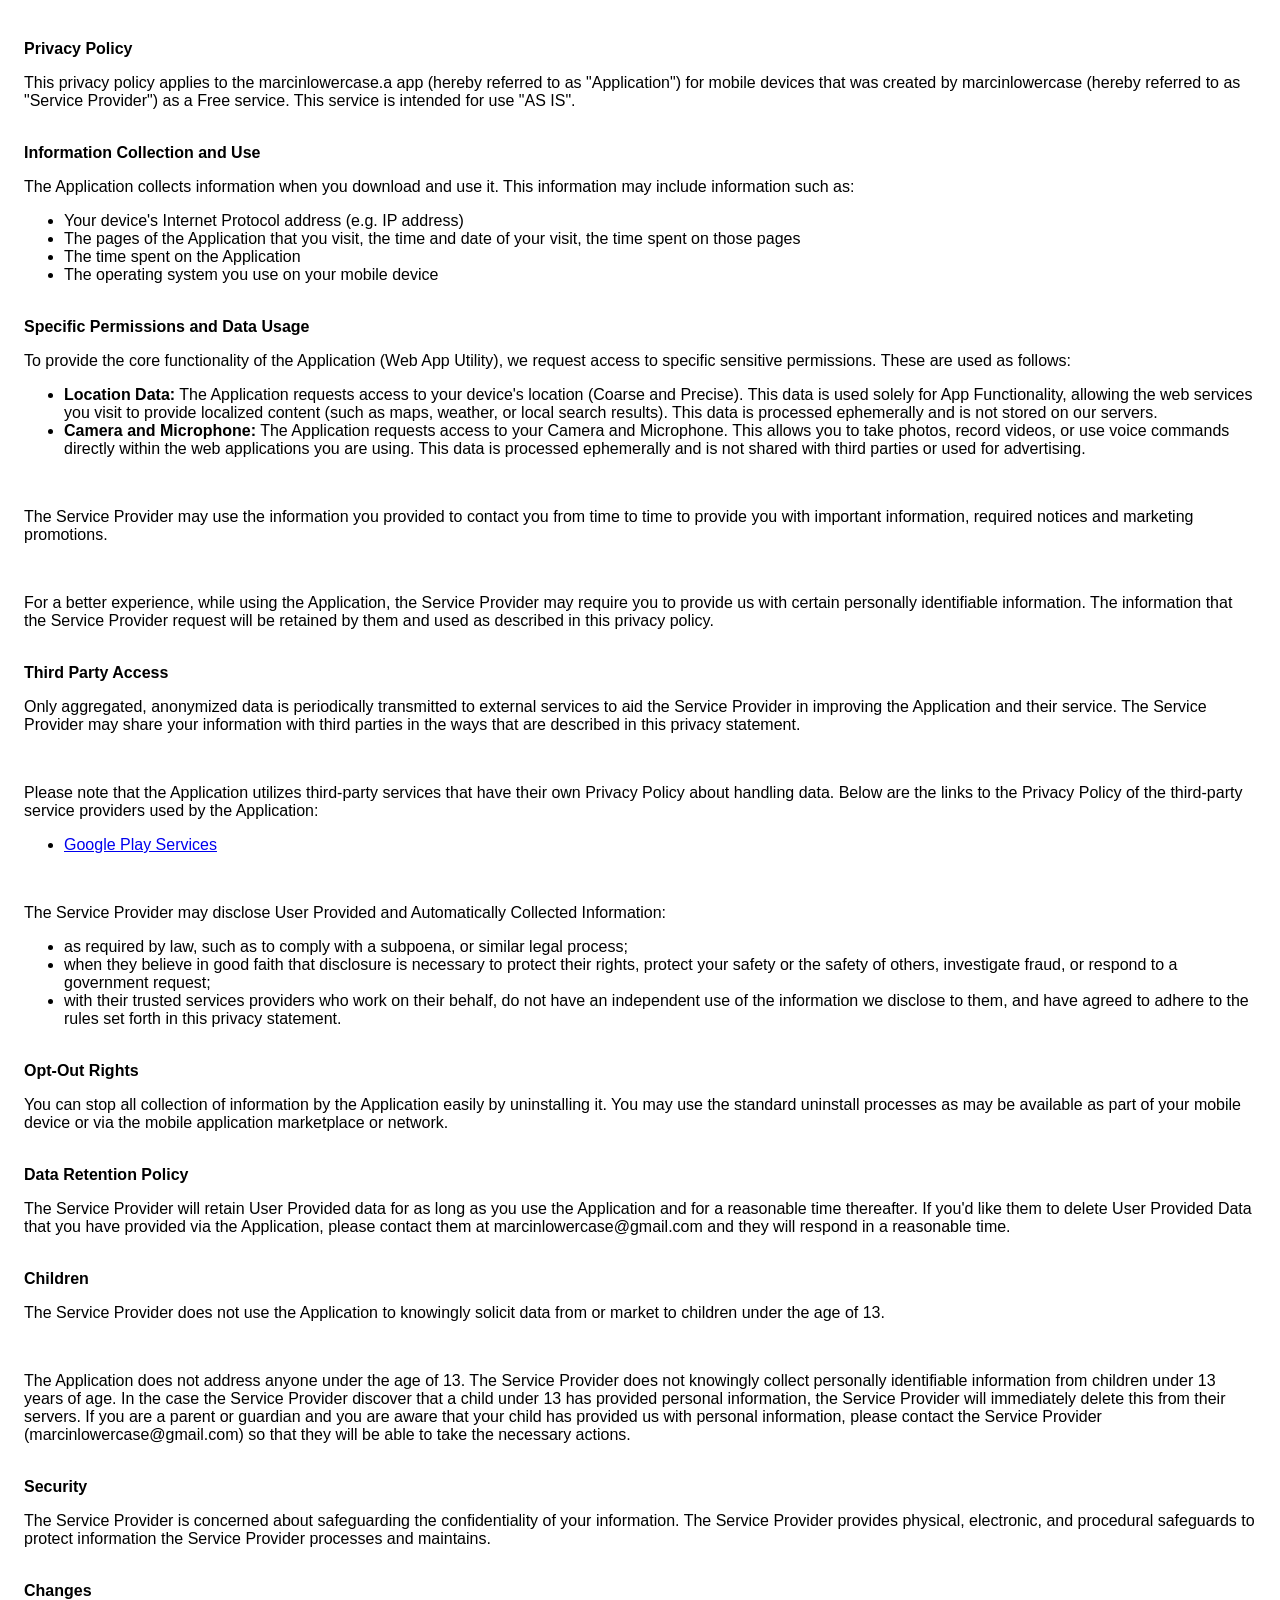
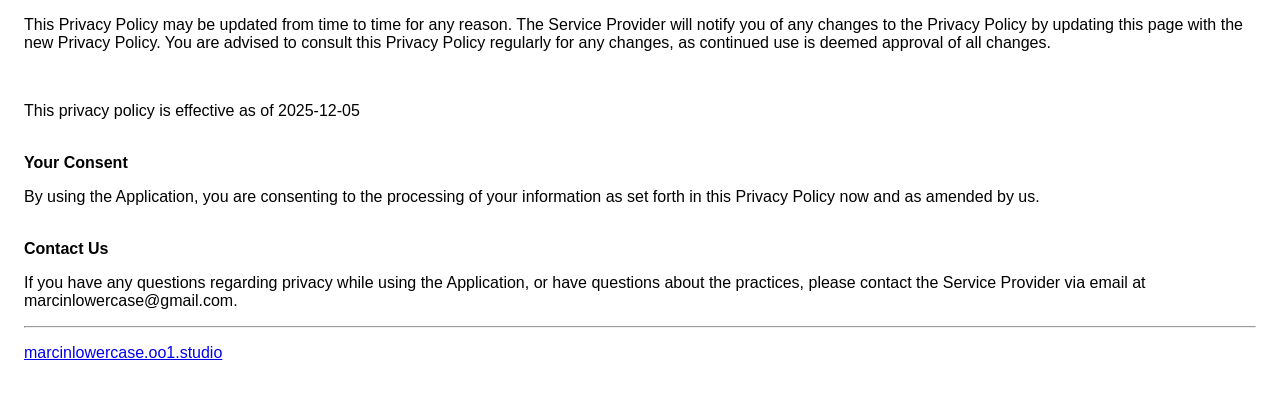
<file: ui/privacy_policy_a.html>
<!DOCTYPE html>
<html>
  <head>
    <meta charset="utf-8" />
    <meta name="viewport" content="width=device-width" />
    <title>Privacy Policy</title>
    <style>
      body {
        font-family: "Helvetica Neue", Helvetica, Arial, sans-serif;
        padding: 1em;
        background-color: white;
        padding-top: 2em;
      }
    </style>
  </head>

  <body style="background-color: white">
    <strong>Privacy Policy</strong>
    <p>
      This privacy policy applies to the marcinlowercase.a app (hereby referred
      to as "Application") for mobile devices that was created by
      marcinlowercase (hereby referred to as "Service Provider") as a Free
      service. This service is intended for use "AS IS".
    </p>
    <br /><strong>Information Collection and Use</strong>
    <p>
      The Application collects information when you download and use it. This
      information may include information such as:
    </p>
    <ul>
      <li>Your device's Internet Protocol address (e.g. IP address)</li>
      <li>
        The pages of the Application that you visit, the time and date of your
        visit, the time spent on those pages
      </li>
      <li>The time spent on the Application</li>
      <li>The operating system you use on your mobile device</li>
    </ul>

    <br /><strong>Specific Permissions and Data Usage</strong>
    <p>
      To provide the core functionality of the Application (Web App Utility), we
      request access to specific sensitive permissions. These are used as
      follows:
    </p>
    <ul>
      <li>
        <strong>Location Data:</strong> The Application requests access to your
        device's location (Coarse and Precise). This data is used solely for App
        Functionality, allowing the web services you visit to provide localized
        content (such as maps, weather, or local search results). This data is
        processed ephemerally and is not stored on our servers.
      </li>
      <li>
        <strong>Camera and Microphone:</strong> The Application requests access
        to your Camera and Microphone. This allows you to take photos, record
        videos, or use voice commands directly within the web applications you
        are using. This data is processed ephemerally and is not shared with
        third parties or used for advertising.
      </li>
    </ul>
    <br />

    <p>
      The Service Provider may use the information you provided to contact you
      from time to time to provide you with important information, required
      notices and marketing promotions.
    </p>
    <br />
    <p>
      For a better experience, while using the Application, the Service Provider
      may require you to provide us with certain personally identifiable
      information. The information that the Service Provider request will be
      retained by them and used as described in this privacy policy.
    </p>
    <br /><strong>Third Party Access</strong>
    <p>
      Only aggregated, anonymized data is periodically transmitted to external
      services to aid the Service Provider in improving the Application and
      their service. The Service Provider may share your information with third
      parties in the ways that are described in this privacy statement.
    </p>
    <div>
      <br />
      <p>
        Please note that the Application utilizes third-party services that have
        their own Privacy Policy about handling data. Below are the links to the
        Privacy Policy of the third-party service providers used by the
        Application:
      </p>
      <ul>
        <li>
          <a
            href="https://www.google.com/policies/privacy/"
            target="_blank"
            rel="noopener noreferrer"
          >Google Play Services</a>
        </li>
      </ul>
    </div>
    <br />
    <p>
      The Service Provider may disclose User Provided and Automatically
      Collected Information:
    </p>
    <ul>
      <li>
        as required by law, such as to comply with a subpoena, or similar legal
        process;
      </li>
      <li>
        when they believe in good faith that disclosure is necessary to protect
        their rights, protect your safety or the safety of others, investigate
        fraud, or respond to a government request;
      </li>
      <li>
        with their trusted services providers who work on their behalf, do not
        have an independent use of the information we disclose to them, and have
        agreed to adhere to the rules set forth in this privacy statement.
      </li>
    </ul>
    <p></p>
    <br /><!----><strong>Opt-Out Rights</strong>
    <p>
      You can stop all collection of information by the Application easily by
      uninstalling it. You may use the standard uninstall processes as may be
      available as part of your mobile device or via the mobile application
      marketplace or network.
    </p>
    <br /><strong>Data Retention Policy</strong>
    <p>
      The Service Provider will retain User Provided data for as long as you use
      the Application and for a reasonable time thereafter. If you'd like them
      to delete User Provided Data that you have provided via the Application,
      please contact them at marcinlowercase@gmail.com and they will respond in
      a reasonable time.
    </p>
    <br /><strong>Children</strong>
    <p>
      The Service Provider does not use the Application to knowingly solicit
      data from or market to children under the age of 13.
    </p>
    <div>
      <br />
      <p>
        The Application does not address anyone under the age of 13. The Service
        Provider does not knowingly collect personally identifiable information
        from children under 13 years of age. In the case the Service Provider
        discover that a child under 13 has provided personal information, the
        Service Provider will immediately delete this from their servers. If you
        are a parent or guardian and you are aware that your child has provided
        us with personal information, please contact the Service Provider
        (marcinlowercase@gmail.com) so that they will be able to take the
        necessary actions.
      </p>
    </div>
    <!----><br /><strong>Security</strong>
    <p>
      The Service Provider is concerned about safeguarding the confidentiality
      of your information. The Service Provider provides physical, electronic,
      and procedural safeguards to protect information the Service Provider
      processes and maintains.
    </p>
    <br /><strong>Changes</strong>
    <p>
      This Privacy Policy may be updated from time to time for any reason. The
      Service Provider will notify you of any changes to the Privacy Policy by
      updating this page with the new Privacy Policy. You are advised to consult
      this Privacy Policy regularly for any changes, as continued use is deemed
      approval of all changes.
    </p>
    <br />
    <p>This privacy policy is effective as of 2025-12-05</p>
    <br /><strong>Your Consent</strong>
    <p>
      By using the Application, you are consenting to the processing of your
      information as set forth in this Privacy Policy now and as amended by us.
    </p>
    <br /><strong>Contact Us</strong>
    <p>
      If you have any questions regarding privacy while using the Application,
      or have questions about the practices, please contact the Service Provider
      via email at marcinlowercase@gmail.com.
    </p>
    <hr />
    <p>
      <a
        href="https://marcinlowercase.oo1.studio/"
        target="_blank"
        rel="noopener noreferrer"
      >marcinlowercase.oo1.studio</a>
    </p>
  </body>
</html>
</file>
